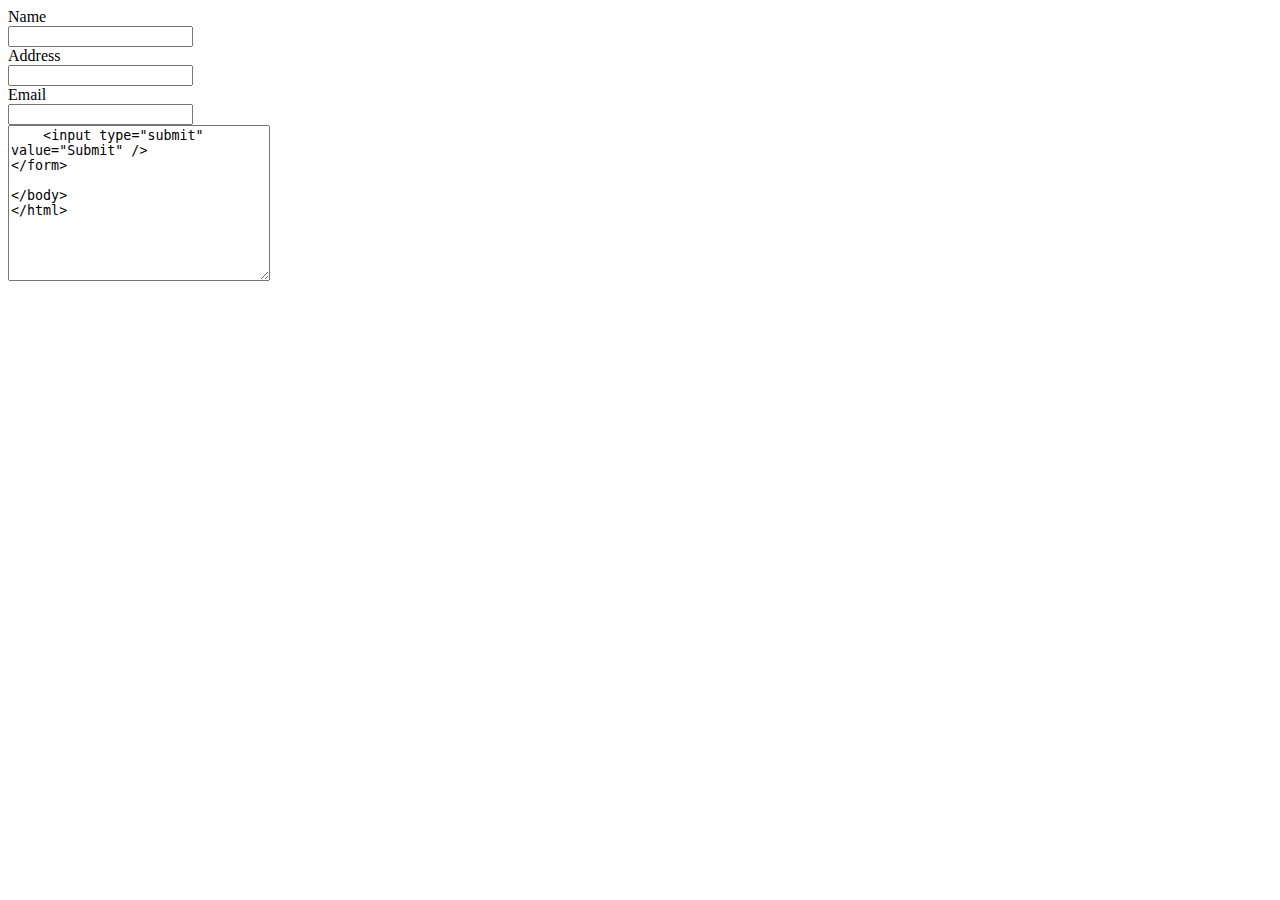
<file: test-form.html>
<!DOCTYPE html>
<html lang="en">
<head>
    <meta charset="UTF-8">
    <title>Test Form</title>
</head>
<body>
<form action="">
    <label for="name">Name</label><br />
    <input type="text" name="name" id="name" /><br />

    <label for="address">Address</label><br />
    <input type="text" name="address" id="address" /><br />

    <label for="email">Email</label><br />
    <input type="email" name="email" id="email" /><br />


    <textarea name="message" cols="30" rows="10 />"<br />
    <input type="submit" value="Submit" />
</form>

</body>
</html>
</file>
